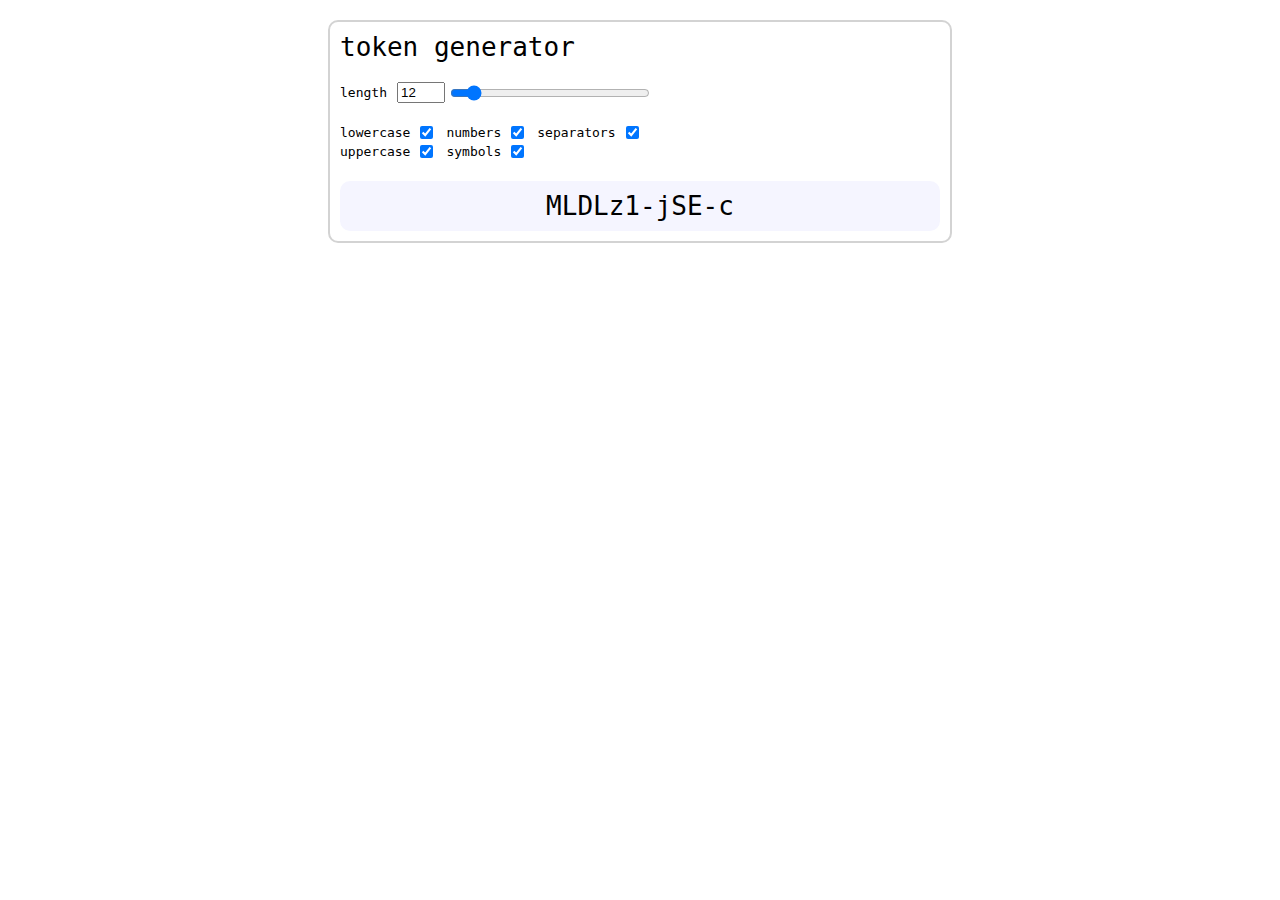
<file: index.html>
<!DOCTYPE html>
<html>
  <head>
    <meta charset="utf-8"/>
    <meta name="robots" content="noindex,nofollow"/>
    <link rel="stylesheet" type="text/css" href="css/index.css">
    <title>token generator</title>
  </head>
  <body>
    <div id="app_root">
    </div>
    <script src="shadow-js/main.js"></script>
  </body>
</html>
</file>
<file: css/index.css>
body{font-family:monospace}h1{font-size:2em;font-weight:400;margin:0 0 20px}div.app{border:2px solid #d3d3d3;border-radius:10px;margin:20px auto;padding:10px;width:600px}div.app>*+*,div.ctl>*+*{margin-top:20px}div.ctl div.row{display:flex}div.ctl div.row>*+*{margin-left:10px}div.ctl div.col{display:flex;flex-direction:column}div.ctl div.setting{align-items:center;display:flex}div.ctl div.setting>*+*{margin-left:5px}div.ctl div.setting label{font-weight:400;margin-right:5px}div.ctl div.setting input[type=text]{width:40px}div.ctl div.setting input[type=range]{width:200px}div.token{background-color:#f5f5ff;border-radius:10px;cursor:pointer;display:flex;font-size:2em;font-weight:400;justify-content:center;padding:10px;word-break:break-all}div.token.copied{background-color:#dffbdf}
/*# sourceMappingURL=[data-uri] */
</file>
